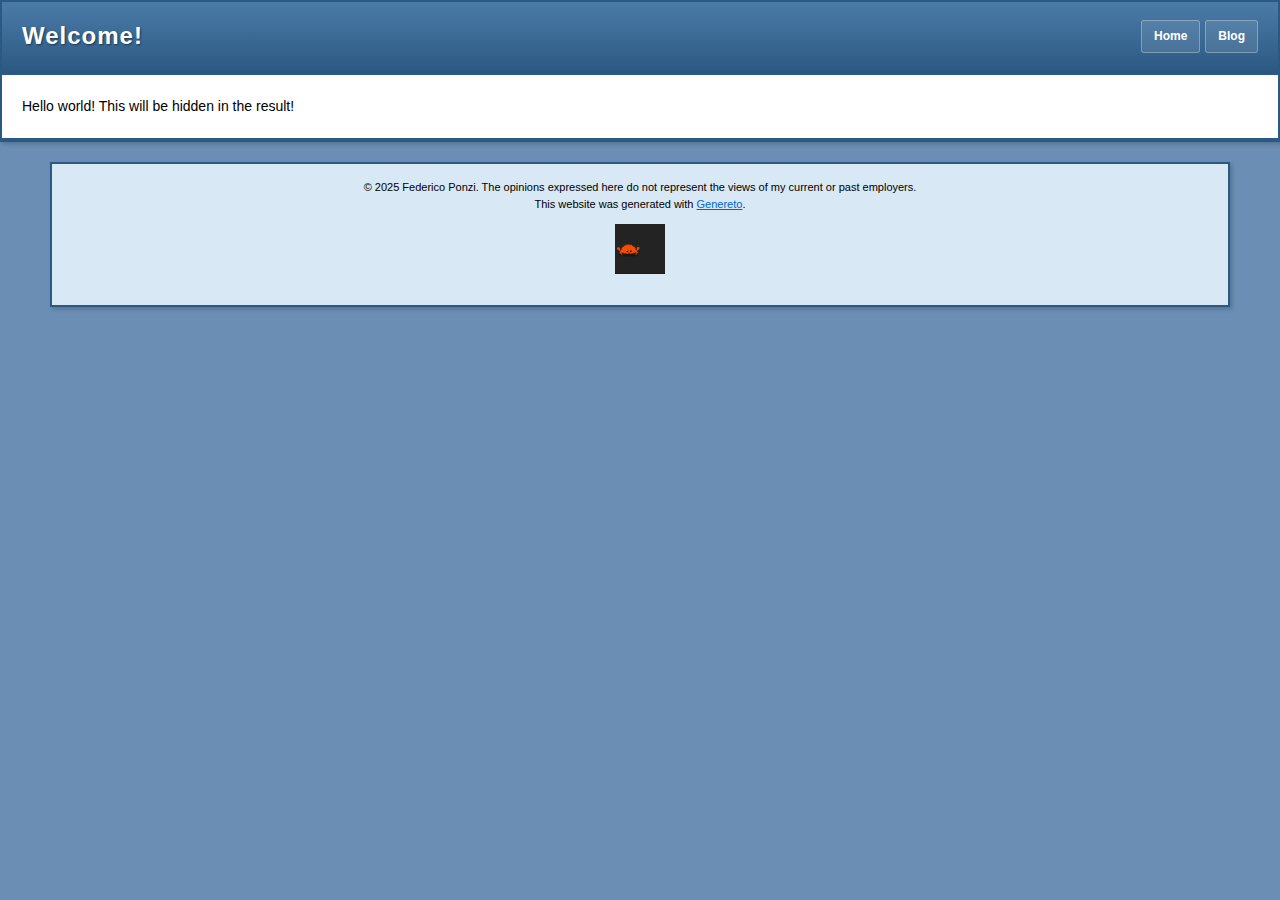
<file: homepage.html>
<!DOCTYPE html>
<html lang="en">
<head>
    <meta charset="UTF-8">
    <meta name="viewport" content="width=device-width, initial-scale=1.0">
    <title>$GENERETO['title']</title>
    <link rel="preconnect" href="https://fonts.googleapis.com">
    <link rel="preconnect" href="https://fonts.gstatic.com" crossorigin>
    <link href="https://fonts.googleapis.com/css2?family=Nunito:ital,wght@0,200;0,300;0,400;0,500;0,600;0,700;0,800;0,900;0,1000;1,200;1,300;1,400;1,500;1,600;1,700;1,800;1,900;1,1000&display=swap"
          rel="stylesheet">
    <link rel="stylesheet" href="res/prism.css">
    <link rel="stylesheet" href="res/styles.css">
    <meta name="description"
          content="$GENERETO['description']">
    <meta name="keywords"
          content="$GENERETO['keywords']">
    <meta name="author" content="Federico Ponzi">
    <meta name="robots" content="index, follow">

    <meta property="og:title" content="$GENERETO['title']">
    <meta property="og:description"
          content="$GENERETO['description']">
    <meta property="og:url" content="$GENERETO['url']">
    <meta property="og:image" content="$GENERETO['cover_image']">

    <meta property="twitter:card" content="summary_large_image">
    <meta property="twitter:creator" content="@federico_ponzi">
    <meta property="twitter:title" content="$GENERETO['title']">
    <meta property="twitter:description"
          content="$GENERETO['description']">
    <meta property="twitter:image" content="$GENERETO['cover_image']">

    <style>
        canvas {
            position: fixed;
            top: 0;
            left: 0;
            pointer-events: none;
            z-index: 0;
        }
    </style>

</head>
<body>
<div class="navbar">
    <h1 class="navbar-title">Welcome!</h1>
    <canvas id="matrix"></canvas>
    <div class="navbar-links">
        <a href="https://fponzi.me/">Home</a>
        <a href="https://blog.fponzi.me/">Blog</a>
    </div>
</div>
<div class="container">
    <article>
        <!-- start_content -->
        Hello world! This will be hidden in the result!
        <!-- end_content -->
    </article>
</div>

<footer class="footer">
    <p>&copy; 2025 Federico Ponzi. The opinions expressed here do not represent the views of my current or past
        employers.
    <p>
    <p>This website was generated with <a href="https://github.com/FedericoPonzi/genereto">Genereto</a>.</p>
    <img src="res/ferris.gif" alt="Ferris the crab" style="width: 50px; height: auto; margin: 10px;">
</footer>

<script>
    const rainDuration = 6000; // ms the rain lasts
    const katakana = 'ｱｲｳｴｵｶｷｸｹｺｻｼｽｾｿﾀﾁﾂﾃﾄﾅﾆﾇﾈﾉﾊﾋﾌﾍﾎﾏﾐﾑﾒﾓﾔﾕﾖﾗﾘﾙﾚﾛﾜｦﾝABCDEFGHIJKLMNOPQRSTUVWXYZ0123456789';

    const canvas = document.getElementById('matrix');
    const ctx = canvas.getContext('2d');
    let width, height, columns, drops, rainTimer;

    function initCanvas() {
      width = canvas.width = window.innerWidth;
      height = canvas.height = window.innerHeight;
      columns = Math.floor(width / 20);
      drops = new Array(columns).fill(0);
    }

    function drawFrame() {
      ctx.fillStyle = 'rgba(0, 0, 0, 0.05)';
      ctx.fillRect(0, 0, width, height);
      ctx.fillStyle = '#0F0';
      ctx.font = '16px monospace';

      for (let i = 0; i < drops.length; i++) {
        const text = katakana[Math.floor(Math.random() * katakana.length)];
        ctx.fillText(text, i * 20, drops[i] * 20);

        if (drops[i] * 20 > height && Math.random() > 0.975) {
          drops[i] = 0;
        }
        drops[i]++;
      }
    }

    let interval;
    function startRain() {
      if (rainTimer) return; // prevent multiple runs
      initCanvas();
      interval = setInterval(drawFrame, 50);

      rainTimer = setTimeout(() => {
        clearInterval(interval);
        ctx.clearRect(0, 0, width, height);
        rainTimer = null;
      }, rainDuration);
    }

    function stopRain() {
      if (rainTimer) {
        clearTimeout(rainTimer);
        clearInterval(interval);
        ctx.clearRect(0, 0, width, height);
        rainTimer = null;
      }
    }

    // Key press trigger
    document.addEventListener('keydown', (e) => {
      if (e.key.toLowerCase() === 'm') startRain();
      else stopRain();
    });

    // Triple tap trigger
    let lastTap = 0, tapCount = 0;
    document.addEventListener('touchend', () => {
      const now = Date.now();
      if (now - lastTap < 400) {
        tapCount++;
        if (tapCount === 3) {
          startRain();
          tapCount = 0;
        }
      } else {
        tapCount = 1;
      }
      lastTap = now;
    });

    // Stop animation on any tap
    document.addEventListener('click', stopRain);

    window.addEventListener('resize', () => {
      if (!rainTimer) return;
      initCanvas();
    });
</script>
</body>
</html>
</file>
<file: res/prism.css>
/* PrismJS 1.29.0
https://prismjs.com/download.html#themes=prism-solarizedlight&languages=markup+css+clike+javascript+bash+latex+rust+typescript+yaml */
code[class*=language-],pre[class*=language-]{color:#657b83;font-family:Consolas,Monaco,'Andale Mono','Ubuntu Mono',monospace;font-size:1em;text-align:left;white-space:pre;word-spacing:normal;word-break:normal;word-wrap:normal;line-height:1.5;-moz-tab-size:4;-o-tab-size:4;tab-size:4;-webkit-hyphens:none;-moz-hyphens:none;-ms-hyphens:none;hyphens:none}code[class*=language-] ::-moz-selection,code[class*=language-]::-moz-selection,pre[class*=language-] ::-moz-selection,pre[class*=language-]::-moz-selection{background:#073642}code[class*=language-] ::selection,code[class*=language-]::selection,pre[class*=language-] ::selection,pre[class*=language-]::selection{background:#073642}pre[class*=language-]{padding:1em;margin:.5em 0;overflow:auto;border-radius:.3em}:not(pre)>code[class*=language-],pre[class*=language-]{background-color:#fdf6e3}:not(pre)>code[class*=language-]{padding:.1em;border-radius:.3em}.token.cdata,.token.comment,.token.doctype,.token.prolog{color:#93a1a1}.token.punctuation{color:#586e75}.token.namespace{opacity:.7}.token.boolean,.token.constant,.token.deleted,.token.number,.token.property,.token.symbol,.token.tag{color:#268bd2}.token.attr-name,.token.builtin,.token.char,.token.inserted,.token.selector,.token.string,.token.url{color:#2aa198}.token.entity{color:#657b83;background:#eee8d5}.token.atrule,.token.attr-value,.token.keyword{color:#859900}.token.class-name,.token.function{color:#b58900}.token.important,.token.regex,.token.variable{color:#cb4b16}.token.bold,.token.important{font-weight:700}.token.italic{font-style:italic}.token.entity{cursor:help}
</file>
<file: res/styles.css>
:root {
    /* PHPNuke-inspired Web 1.0 colors */
    --page-background: #6b8eb5;
    --content-background: #e8f0f8;
    --block-background: #d8e8f5;
    --block-title-bg: linear-gradient(to bottom, #5c8ab8, #3a6a94);
    --block-border: #2a5a84;
    --header-bg: linear-gradient(to bottom, #4a7ba7, #2d5a84);
    --link-color: #0066cc;
    --link-hover: #003366;
    --text-color: #000000;
    --white: #ffffff;
    --border-light: #99ccff;
    --border-dark: #336699;
}

html {
    box-sizing: border-box;
    font-size: 14px;
    font-family: Verdana, Arial, Helvetica, sans-serif;
    background-color: var(--page-background);
}

body {
    text-rendering: optimizeLegibility;
    margin: 0;
    padding: 0;
}

*, *:before, *:after {
    box-sizing: inherit;
}

body, h1, h2, h3, h4, h5, h6, p, ol, ul {
    margin: 0;
    padding: 0;
    font-weight: normal;
}

body {
    line-height: 1.6;
}

/* PHPNuke-style header */
.navbar {
    background: var(--header-bg);
    color: var(--white);
    padding: 15px 20px;
    border: 2px solid var(--block-border);
    border-bottom: 3px solid var(--block-border);
    box-shadow: 0 2px 4px rgba(0,0,0,0.3);
    display: flex;
    justify-content: space-between;
    align-items: center;
}

/* for internal links: */
article > h2, h3 {
    scroll-margin-top: 20px;
}

.navbar-title {
    font-size: 24px;
    font-weight: bold;
    color: var(--white);
    text-shadow: 1px 1px 2px rgba(0,0,0,0.5);
    letter-spacing: 1px;
}

.navbar-links {
    display: flex;
    gap: 5px;
}

.navbar-links a {
    padding: 6px 12px;
    text-decoration: none;
    color: var(--white);
    font-size: 12px;
    font-weight: bold;
    background: rgba(255,255,255,0.1);
    border: 1px solid rgba(255,255,255,0.3);
    border-radius: 3px;
}

.navbar-links a:hover {
    background: rgba(255,255,255,0.2);
    border-color: rgba(255,255,255,0.5);
}

/* PHPNuke-style layout with sidebars */
.page-wrapper {
    max-width: 1400px;
    margin: 20px auto;
    display: grid;
    grid-template-columns: 200px 1fr 200px;
    gap: 15px;
    padding: 0 10px;
}

/* Left and right sidebar block style */
.sidebar,
.sidebar-right {
    display: flex;
    flex-direction: column;
    gap: 15px;
}

.block {
    background: var(--block-background);
    border: 2px solid var(--block-border);
    box-shadow: 2px 2px 4px rgba(0,0,0,0.2);
}

.block-title {
    background: var(--block-title-bg);
    color: var(--white);
    padding: 6px 10px;
    font-weight: bold;
    font-size: 12px;
    border-bottom: 2px solid var(--block-border);
    text-shadow: 1px 1px 1px rgba(0,0,0,0.3);
}

.block-content {
    padding: 10px;
    font-size: 12px;
}

.block-content a {
    display: block;
    padding: 4px 6px;
    color: var(--link-color);
    text-decoration: none;
    border-bottom: 1px dotted #ccc;
}

.block-content a:hover {
    background: rgba(0,102,204,0.1);
    color: var(--link-hover);
}

/* Statistics styling */
.stats-item {
    padding: 6px;
    border-bottom: 1px dotted #ccc;
    font-size: 11px;
}

.stats-item:last-child {
    border-bottom: none;
}

.stats-label {
    color: #666;
}

.stats-value {
    font-weight: bold;
    color: var(--link-color);
    float: right;
}

.stats-notice {
    font-size: 9px;
    color: #999;
    font-style: italic;
    text-align: center;
    padding: 8px 4px 4px 4px;
    border-top: 1px dotted #ccc;
    margin-top: 6px;
}

/* Swag box styling */
.swag-image {
    width: 100%;
    height: auto;
    border: 1px solid var(--block-border);
    margin-bottom: 8px;
}

.swag-link {
    display: block;
    text-align: center;
    color: var(--link-color);
    font-weight: bold;
    text-decoration: none;
    padding: 8px;
    background: rgba(0,102,204,0.05);
    border: 1px solid var(--block-border);
    margin-top: 5px;
}

.swag-link:hover {
    background: rgba(0,102,204,0.15);
}

/* Badges styling */
.badge-item {
    text-align: center;
    margin-bottom: 10px;
}

.badge-item:last-child {
    margin-bottom: 0;
}

.badge-item img {
    max-width: 100%;
    height: auto;
    border: 1px solid var(--block-border);
}

.badge-item a {
    display: block;
}

/* Main content area */
.container {
    background: var(--content-background);
    border: 2px solid var(--block-border);
    box-shadow: 2px 2px 4px rgba(0,0,0,0.2);
    padding: 0;
}


.container img {
    max-width: 100%;
    height: auto;
    display: block;
    border: 1px solid var(--block-border);
}

.footer {
    margin: 20px auto;
    padding: 15px;
    text-align: center;
    font-size: 11px;
    background: var(--block-background);
    border: 2px solid var(--block-border);
    max-width: 1180px;
    box-shadow: 2px 2px 4px rgba(0,0,0,0.2);
}

.footer a {
    color: var(--link-color);
}

.profile {
    float: left;
    width: 150px;
    padding: 5px 15px 15px 0;
}

article {
    padding: 20px;
    background: var(--white);
    border-bottom: 2px solid var(--block-border);
}

article > * {
    margin-bottom: 15px !important;
}

article p {
    white-space: pre-line;
    line-height: 1.6;
}

article > p > code {
    line-break: anywhere;
}

article p code {
    background-color: #fff9e6;
    border: 1px solid #ddd;
    padding: 2px 4px;
    font-family: 'Courier New', monospace;
    font-size: 13px;
}

article blockquote p a {
    line-break: anywhere;
}

article a {
    word-wrap: break-word;
    color: var(--link-color);
    font-weight: bold;
}

article a:hover {
    color: var(--link-hover);
    text-decoration: underline;
}

.index-list li {
    margin-bottom: 15px;
}

details.toc-container {
    background-color: #ffffcc;
    padding: 10px;
    border: 2px solid var(--block-border);
    box-shadow: 2px 2px 4px rgba(0, 0, 0, .2);
    margin-bottom: 15px;
}

details.toc-container summary {
    font-weight: bold;
    cursor: pointer;
    padding: 5px;
    background: var(--block-title-bg);
    color: var(--white);
    margin: -10px -10px 10px -10px;
    border-bottom: 2px solid var(--block-border);
}

.table_of_contents li {
    list-style: none;
}

.table_of_contents-indent-2 {
    padding-left: 10px;
}

.table_of_contents-indent-3 {
    padding-left: 15px;
}

.table_of_contents ul {
    margin-top: 5px;
}

.post-title {
    font-size: 1.8em;
    margin-bottom: 10px;
    color: var(--text-color);
    font-weight: bold;
    border-bottom: 2px solid var(--block-border);
    padding-bottom: 8px;
}

.post-meta {
    font-size: 11px;
    color: #666;
    margin-bottom: 15px;
    background: #f5f5f5;
    padding: 8px;
    border: 1px solid #ddd;
}

article h1 {
    font-size: 1.8em;
    font-weight: bold;
    padding-bottom: 8px;
    color: var(--text-color);
    border-bottom: 2px solid var(--block-border);
}

article h2 {
    font-size: 1.5em;
    font-weight: bold;
    padding: 8px 0;
    color: var(--text-color);
    border-bottom: 2px solid var(--border-dark);
    margin-top: 20px;
}

h3 {
    font-weight: bold;
    font-size: 1.2em;
    padding-bottom: 5px;
    border-bottom: 1px solid var(--border-dark);
    color: var(--text-color);
}

h4 {
    font-weight: bold;
    font-size: 1.1em;
    color: var(--text-color);
}

ul {
    padding-left: 25px;
}

ol {
    padding-left: 30px; /* Adjust the padding as desired */
    list-style-type: decimal; /* Change the list style type */
    padding-top: 5px;
    padding-bottom: 10px;
}

li {
    margin-bottom: 5px; /* Adjust the margin between list items */
}

blockquote {
    quotes: "\201C" "\201D" "\2018" "\2019";
    font-style: italic;
    border-left: 3px solid var(--block-border);
    padding-left: 15px;
    background: #f9f9f9;
    padding: 10px 10px 10px 15px;
    margin: 10px 0;
}

blockquote p {
    white-space: pre-wrap;
}

pre {
    background: #f5f5f5;
    border: 2px solid var(--block-border);
    padding: 12px;
    overflow-x: auto;
    font-family: 'Courier New', monospace;
    font-size: 12px;
}

code {
    font-family: 'Courier New', monospace;
}

table {
    width: 100%;
    border-collapse: collapse;
    margin-bottom: 15px;
    background-color: var(--white);
    border: 2px solid var(--block-border);
}

thead {
    background: var(--block-title-bg);
    color: var(--white);
}

thead th {
    padding: 8px;
    text-align: left;
    font-weight: bold;
    border: 1px solid var(--block-border);
    font-size: 12px;
}

tbody tr:nth-child(even) {
    background-color: #f0f8ff;
}

tbody td {
    padding: 8px;
    border: 1px solid var(--block-border);
    text-align: left;
    font-size: 12px;
}

tbody tr:hover {
    background-color: #e0f0ff;
}

/* Mobile responsiveness */
@media only screen and (max-width: 1024px) {
    .page-wrapper {
        grid-template-columns: 1fr;
        padding: 5px;
    }

    .sidebar {
        order: 2;
    }

    .container {
        order: 1;
    }

    .sidebar-right {
        order: 3;
    }

    .navbar {
        flex-direction: column;
        padding: 10px;
    }

    .navbar-title {
        font-size: 18px;
        margin-bottom: 10px;
    }

    .navbar-links {
        flex-wrap: wrap;
        justify-content: center;
    }

    article {
        padding: 15px;
    }

    .profile {
        width: 100px;
        padding: 5px 10px 10px 0;
    }
}
</file>
